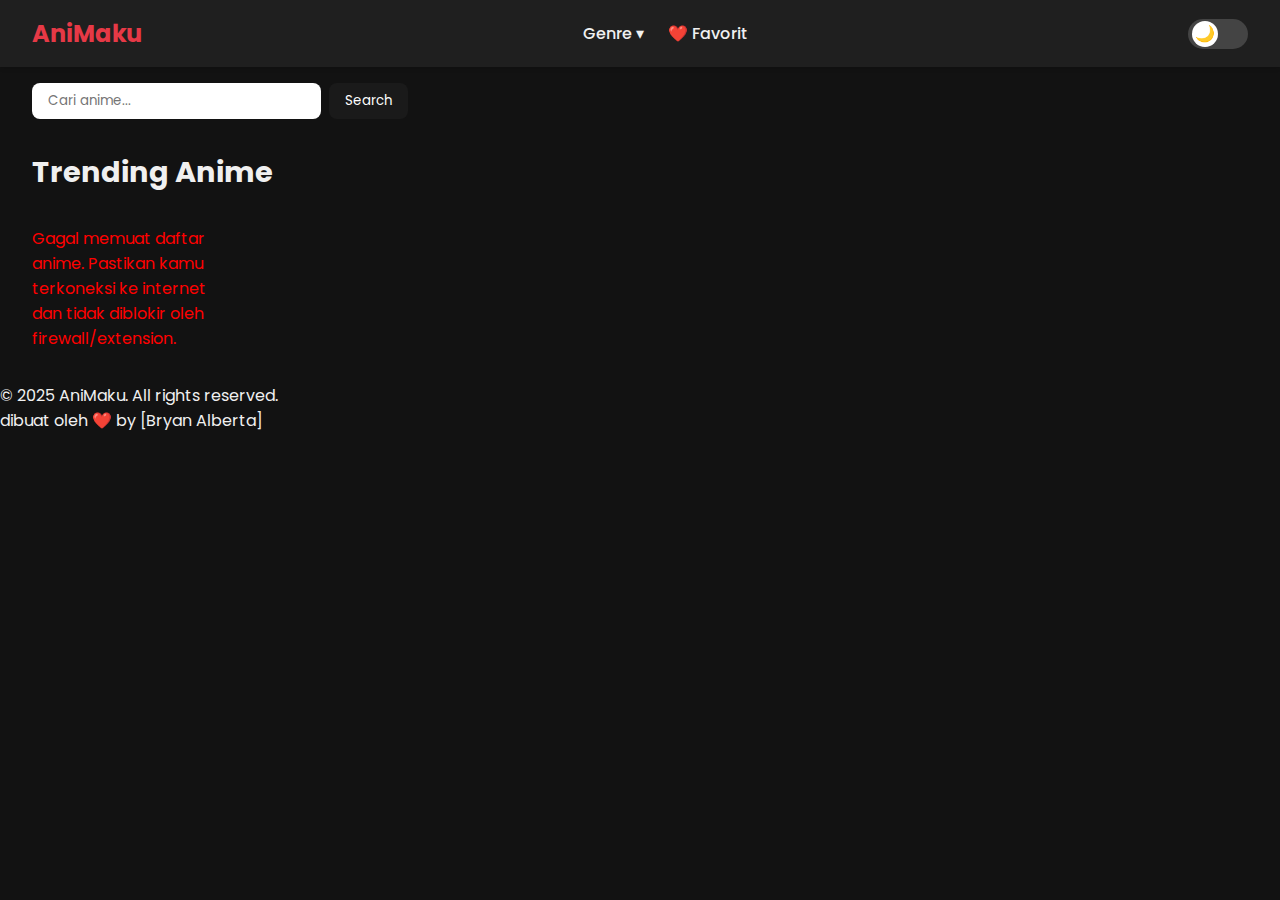
<file: index.html>
<!DOCTYPE html>
<html lang="id">
<head>
  <meta charset="UTF-8" />
  <meta name="viewport" content="width=device-width, initial-scale=1.0"/>
  <title>AniMaku - Nonton Anime Gratis</title>
  <link rel="stylesheet" href="CSS/style.css" />
  <link href="https://fonts.googleapis.com/css2?family=Poppins:wght@400;600&display=swap" rel="stylesheet"/>
</head>
<body>
  <nav class="navbar">
    <div class="logo">AniMaku</div>
    <ul class="nav-links">
      <li class="dropdown">
        <a href="#">Genre ▾</a>
        <ul class="dropdown-menu" id="genre-dropdown">
          <!-- Genre list di-generate lewat JS -->
        </ul>
      </li>
      <li><a href="favorit.html">❤️ Favorit</a></li>
    </ul>
    <label class="theme-switch">
      <input type="checkbox" id="theme-toggle" />
      <span class="slider"></span>
    </label>
  </nav>

  <div class="search-container">
    <input type="text" id="search-input" placeholder="Cari anime..." />
    <button id="search-btn">Search</button>
  </div>

  <main>
    <h2 id="section-title">Trending Anime</h2>
    <div id="anime-list" class="anime-grid"></div>
    <div id="search-results" class="anime-grid" style="display: none;"></div>
  </main>

  <footer>
    <p>&copy; 2025 AniMaku. All rights reserved.</p>
    <p>dibuat oleh ❤️ by [Bryan Alberta]</p>
  </footer>
  <script src="JS/script.js"></script>
</body>
</html>
</file>
<file: CSS/style.css>
/* Reset & Base */
* {
  margin: 0;
  padding: 0;
  box-sizing: border-box;
  font-family: 'Poppins', sans-serif;
}

body {
  background-color: #121212;
  color: #f0f0f0;
  transition: background 0.3s, color 0.3s;
}

body.light-mode {
  background-color: #f5f5f5;
  color: #222;
}

a {
  text-decoration: none;
  color: inherit;
}

/* Navbar */
.navbar {
  position: relative;
  display: flex;
  justify-content: space-between;
  align-items: center;
  padding: 1rem 2rem;
  background-color: #1f1f1f;
  box-shadow: 0 2px 4px rgba(0,0,0,0.1);
  z-index: 100;
}

body.light-mode .navbar {
  background-color: #ffffff;
  color: #222;
}

.logo {
  font-weight: 700;
  font-size: 1.5rem;
  color: #e63946;
}

.nav-links {
  list-style: none;
  display: flex;
  gap: 1.5rem;
  align-items: center;
}

.nav-links li {
  position: relative;
}

.nav-links a {
  color: inherit;
  font-weight: 500;
  transition: color 0.3s;
}

.nav-links a:hover {
  color: #e63946;
}

/* Dropdown */
.dropdown-menu {
  display: none;
  position: absolute;
  top: 100%;
  left: 0;
  background-color: white;
  padding: 0.5rem 1rem;
  border: 1px solid #ddd;
  box-shadow: 0 2px 8px rgba(0, 0, 0, 0.15);
  z-index: 10;
  border-radius: 6px;
  min-width: 200px;
  max-height: 300px;
  overflow-y: auto;
}

.dropdown-menu li {
  padding: 0.25rem 0;
}

.dropdown-menu li a {
  color: #333;
  text-decoration: none;
  display: block;
}

.dropdown:hover .dropdown-menu {
  display: block;
}

/* Search Bar */
.search-container {
  display: flex;
  gap: 0.5rem;
  padding: 1rem 2rem;
  align-items: center;
}

#search-input {
  padding: 0.5rem 1rem;
  border: none;
  border-radius: 8px;
  min-width: 250px;
}

#search-btn {
  padding: 0.5rem 1rem;
  background: #1a1a1a;
  color: white;
  border: none;
  border-radius: 8px;
  cursor: pointer;
  transition: background 0.3s;
}

#search-btn:hover {
  background: #333;
}

body.light-mode #search-btn {
  background: #0077cc;
  color: white;
}

/* Theme Toggle */
.theme-switch {
  position: relative;
  display: inline-block;
  width: 60px;
  height: 30px;
}

.theme-switch input {
  opacity: 0;
  width: 0;
  height: 0;
}

.slider {
  position: absolute;
  cursor: pointer;
  top: 0; left: 0; right: 0; bottom: 0;
  background-color: #444;
  transition: .4s;
  border-radius: 34px;
}

.slider:before {
  content: "🌙";
  position: absolute;
  height: 26px;
  width: 26px;
  left: 4px;
  bottom: 2px;
  background-color: white;
  border-radius: 50%;
  transition: .4s;
  display: flex;
  align-items: center;
  justify-content: center;
}

input:checked + .slider {
  background-color: #fca311;
}

input:checked + .slider:before {
  content: "☀️";
  transform: translateX(26px);
}

/* Anime Grid */
.anime-grid {
  display: grid;
  grid-template-columns: repeat(auto-fill, minmax(180px, 1fr));
  gap: 1.5rem;
  padding: 2rem;
}

.anime-card {
  background-color: #2d2d2d;
  border-radius: 14px;
  overflow: hidden;
  transition: transform 0.3s ease, box-shadow 0.3s;
  position: relative;
  text-align: center;
}

body.light-mode .anime-card {
  background-color: #ffffff;
  color: #222;
  box-shadow: 0 2px 12px rgba(0, 0, 0, 0.08);
}

.anime-card:hover {
  transform: translateY(-5px);
  box-shadow: 0 10px 18px rgba(0, 0, 0, 0.2);
}

.anime-card img {
  width: 100%;
  height: 250px;
  object-fit: cover;
  border-top-left-radius: 14px;
  border-top-right-radius: 14px;
}

.anime-card h3 {
  padding: 0.75rem;
  font-size: 1rem;
  white-space: nowrap;
  overflow: hidden;
  text-overflow: ellipsis;
}

.anime-card a {
  display: block;
  margin: 0.5rem;
  text-decoration: none;
  color: #0077cc;
}

body.light-mode .anime-card a {
  color: #0077cc;
}

/* Favorite Button */
.fav-btn {
  position: absolute;
  top: 10px;
  right: 10px;
  background: none;
  border: none;
  font-size: 22px;
  cursor: pointer;
  color: #ccc;
  transition: color 0.2s;
}

.fav-btn.favorited {
  color: #ff4d4d;
}

.fav-btn:hover {
  color: #ff4d4d;
}

/* Section Titles */
h2#section-title {
  padding: 0 2rem;
  margin-top: 1rem;
  font-size: 1.8rem;
}

/* Responsive */
@media (max-width: 768px) {
  .navbar {
    flex-direction: column;
    gap: 1rem;
  }

  .search-container {
    flex-direction: column;
    align-items: stretch;
  }

  #search-input {
    width: 100%;
  }
}
</file>
